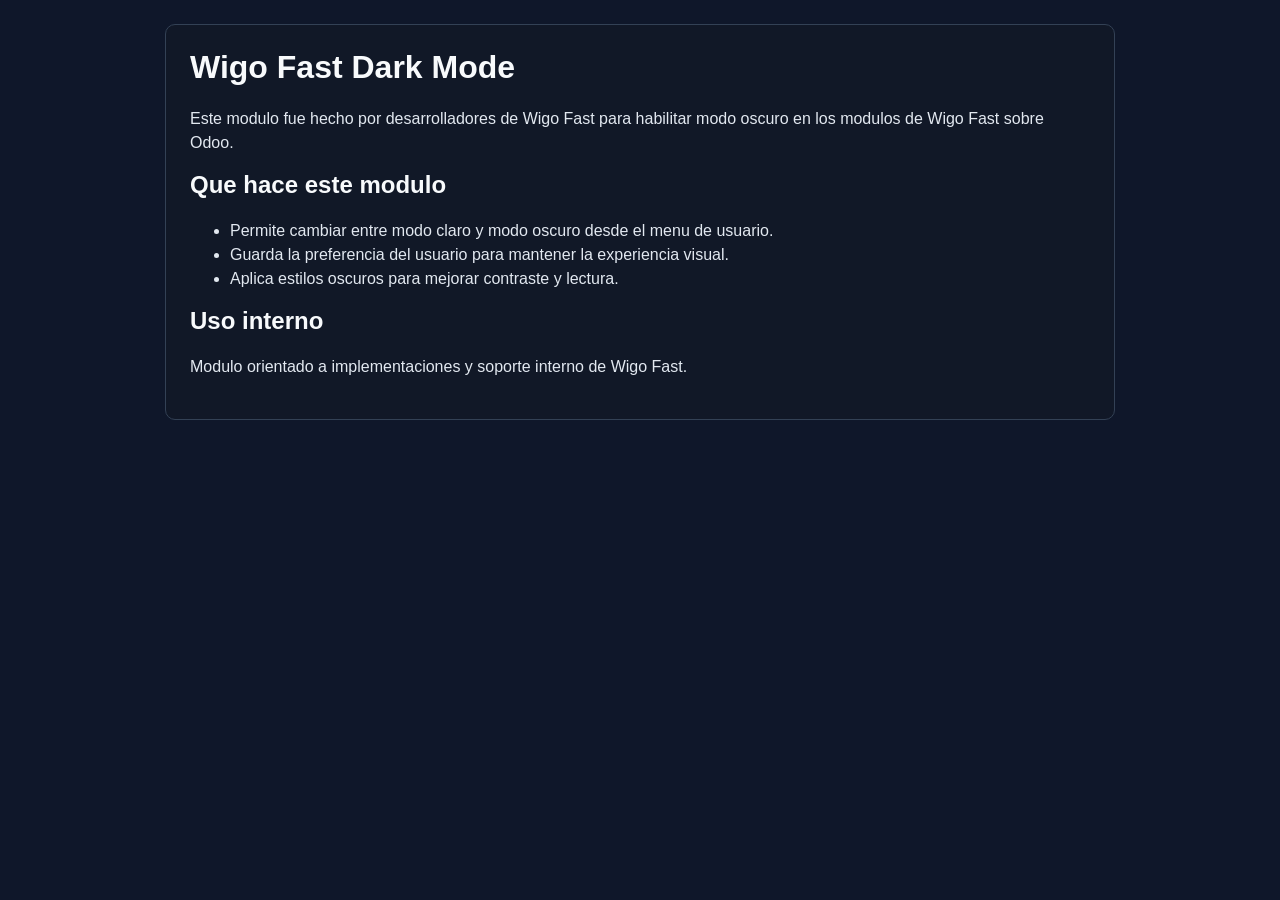
<file: web_dark_mode/static/description/index.html>
<!DOCTYPE html>
<html lang="es">
<head>
    <meta charset="utf-8" />
    <meta name="viewport" content="width=device-width, initial-scale=1" />
    <title>Wigo Fast Dark Mode</title>
    <style>
        body {
            font-family: Segoe UI, Arial, sans-serif;
            margin: 0;
            padding: 24px;
            background: #0f172a;
            color: #e2e8f0;
        }
        .card {
            max-width: 900px;
            margin: 0 auto;
            background: #111827;
            border: 1px solid #334155;
            border-radius: 10px;
            padding: 24px;
        }
        h1, h2 {
            margin-top: 0;
            color: #f8fafc;
        }
        p, li {
            line-height: 1.5;
        }
    </style>
</head>
<body>
    <div class="card">
        <h1>Wigo Fast Dark Mode</h1>
        <p>
            Este modulo fue hecho por desarrolladores de Wigo Fast para habilitar
            modo oscuro en los modulos de Wigo Fast sobre Odoo.
        </p>

        <h2>Que hace este modulo</h2>
        <ul>
            <li>Permite cambiar entre modo claro y modo oscuro desde el menu de usuario.</li>
            <li>Guarda la preferencia del usuario para mantener la experiencia visual.</li>
            <li>Aplica estilos oscuros para mejorar contraste y lectura.</li>
        </ul>

        <h2>Uso interno</h2>
        <p>
            Modulo orientado a implementaciones y soporte interno de Wigo Fast.
        </p>
    </div>
</body>
</html>
</file>
